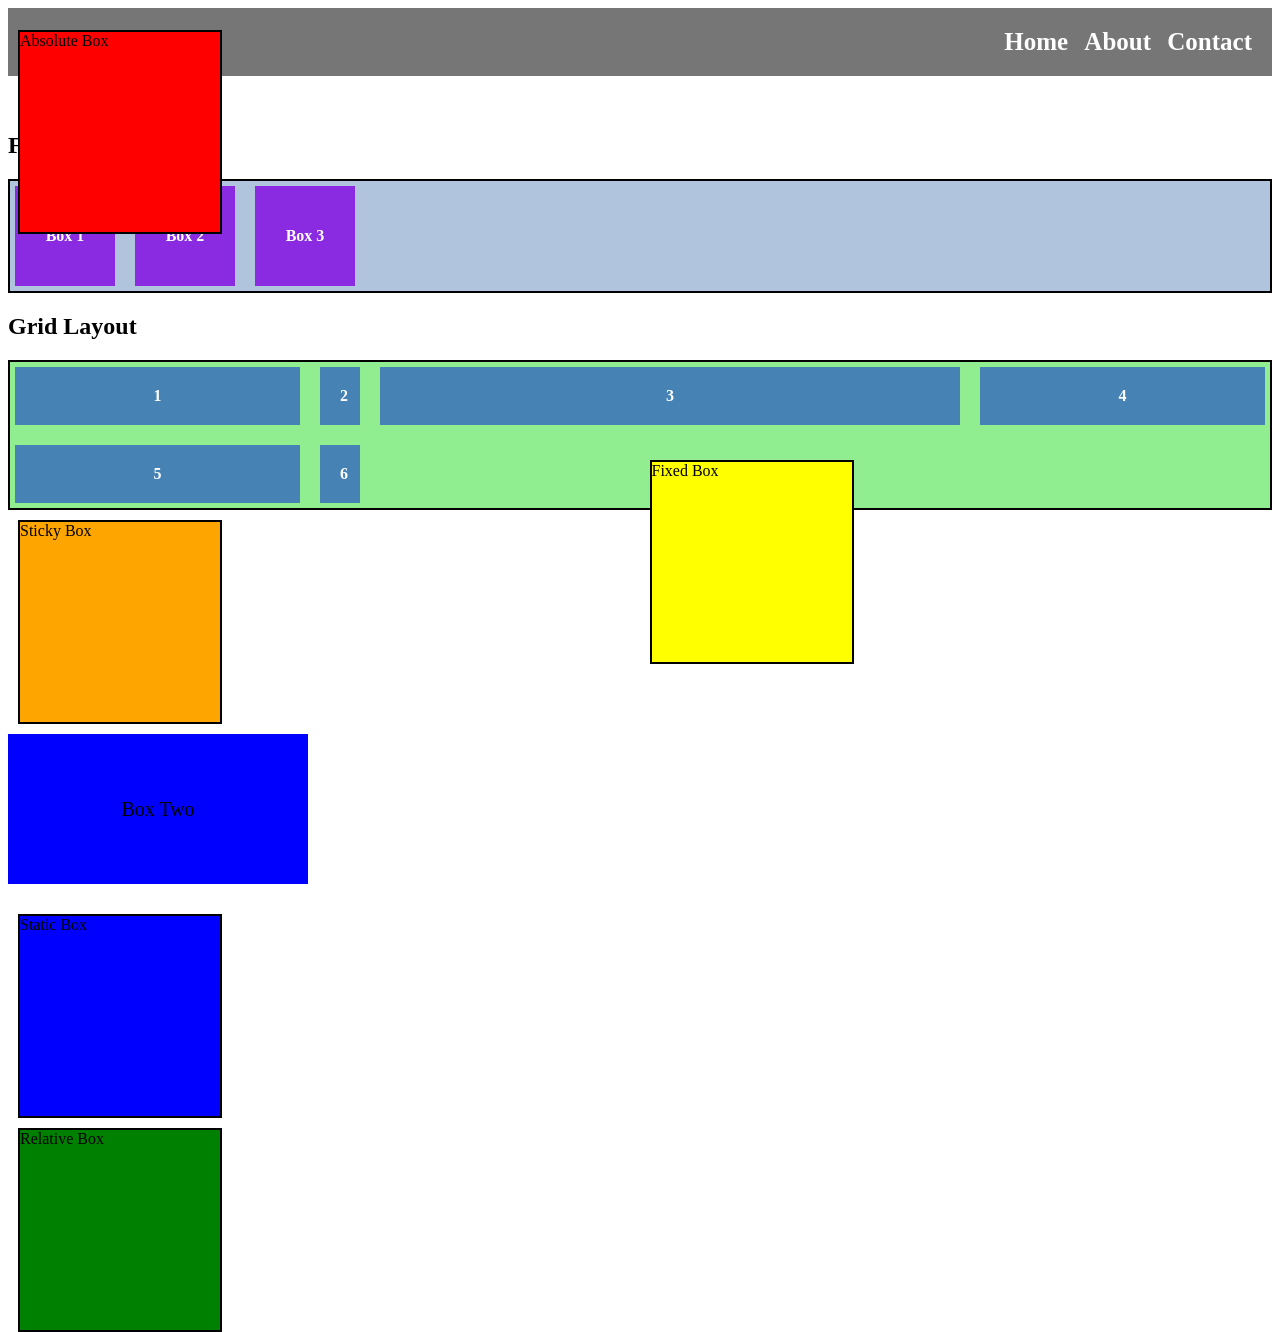
<file: Day3/index.html>
<!DOCTYPE html>
<html lang="en">
<link rel="stylesheet" href="style.css">

<head>
    <meta charset="UTF-8">
    <meta name="viewport" content="width=device-width, initial-scale=1.0">
    <title> Flexbox </title>
</head>

<body>
    <div class="navbar">
        <div class="logo">MySite</div>
        <div class="menu">
            <a href="#">Home</a>
            <a href="#">About</a>
            <a href="#">Contact</a>
        </div>
    </div>
    <br>
    <br>

    <h2>Flexbox Layout </h2>

    <div class="container">
        <div class="box">Box 1</div>
        <div class="box">Box 2</div>
        <div class="box">Box 3</div>
    </div>

    <h2>Grid Layout </h2>
    <div class="grid-container">
        <div class="grid-item"> 1</div>
        <div class="grid-item"> 2</div>
        <div class="grid-item"> 3</div>
        <div class="grid-item"> 4</div>
        <div class="grid-item"> 5</div>
        <div class="grid-item"> 6</div>
    </div>

    <div class="sticky">Sticky Box</div>

    <div class="box-two">Box Two</div>

    <div class="static"> Static Box </div>

    <div class="relative">Relative Box</div>

    <div class="absolute">Absolute Box</div>

    <div class="fixed">Fixed Box</div>





</body>

</html>
</file>
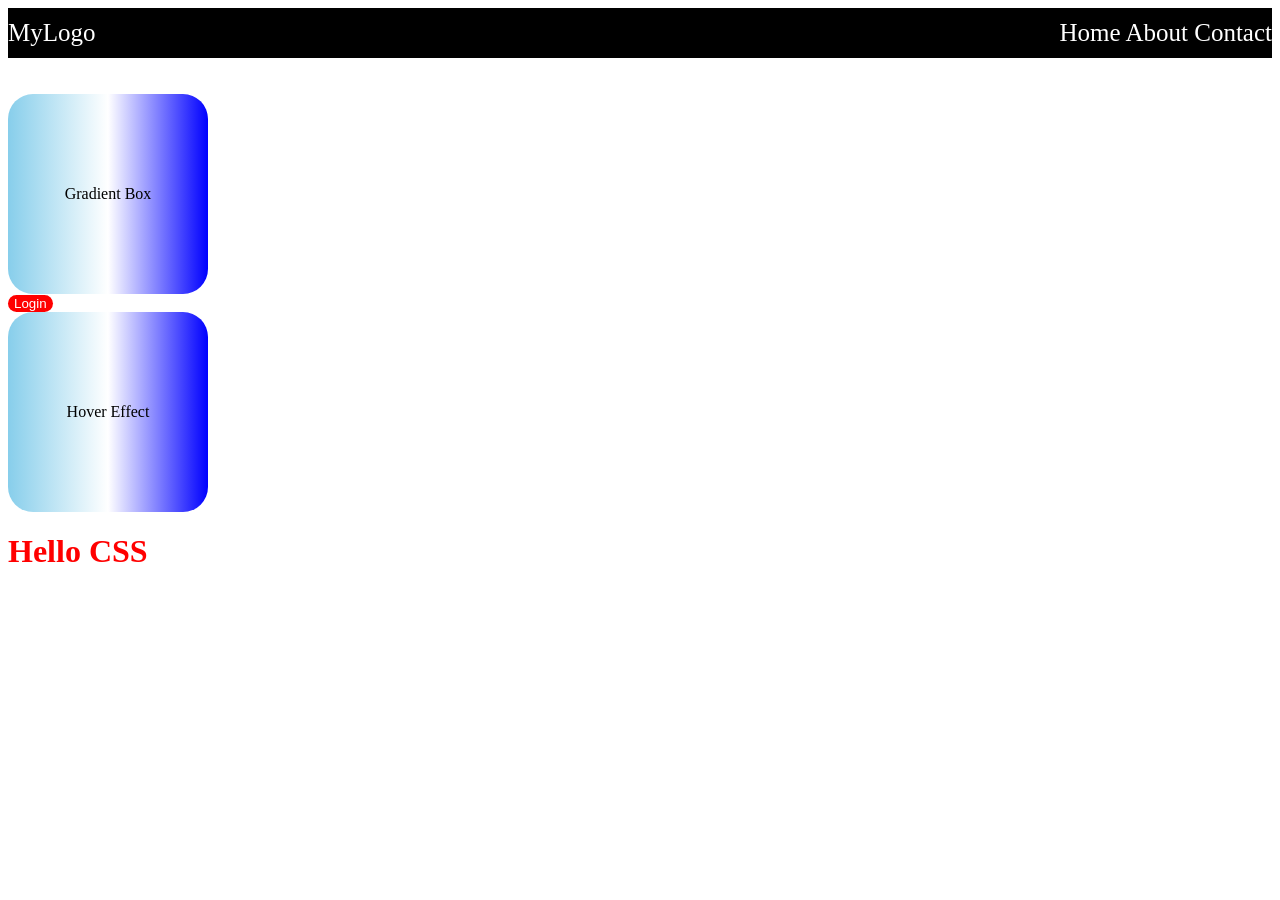
<file: Basics/Day10/Local Stotage/index.html>
<!DOCTYPE html>
<html lang="en">

<head>
    <link rel="stylesheet" href="index.css">
    <meta charset="UTF-8">
    <meta name="viewport" content="width=device-width, initial-scale=1.0">
    <title>Document</title>

</head>

<body>
    <!-- <input type="text" id="searchInput" placeholder="Search">
    <button id="searchButton">Search</button>

    <ul id="historyList"></ul>

    <script src="index.js"></script> -->
    <!-- <div class="container">
        <div class="div">
            <h4> CENTERED CARD</h4>
            <p>This card is perfectly centered.</p>
        </div>
    </div> -->

    <div class="navbar">
        <div class="logo">MyLogo</div>
        <div class="menu">
            <a href="#">Home</a>
            <a href="#">About</a>
            <a href="#">Contact</a>
        </div>
    </div> <br> <br>

    <div class="box">Gradient Box</div>

    <button class="btn">Login</button>

    <div class="box1">Hover Effect </div>

    <h1 class="text"> Hello CSS</h1>



</body>

</html>
</file>
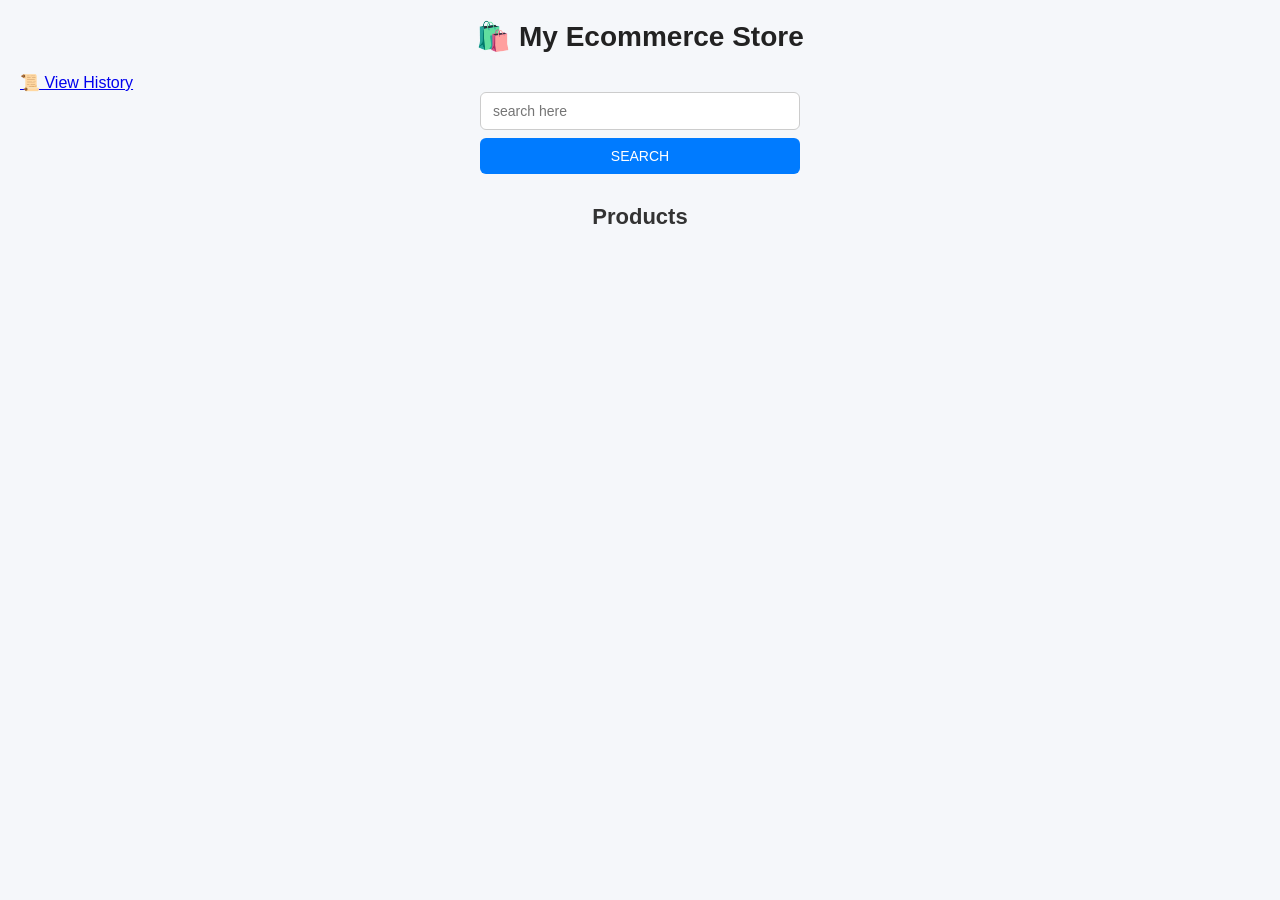
<file: Day10/e-com-main/e-com-main/index.html>
<!doctype html>
<html lang="en">
  <head>
    <meta charset="UTF-8" />
    <title>Ecommerce Platform</title>
    <link rel="stylesheet" href="style.css" />
  </head>
  <body>
    <header>
      <h1>🛍️ My Ecommerce Store</h1>
    </header>
    <a href="history.html">📜 View History</a>

    <div class="search-box">
      <input
        type="text"
        id="inputBox"
        placeholder="search here"
        autocomplete="off"
      />
      <button id="btn">SEARCH</button>

      <!-- ✅ Suggestions Box -->
      <div id="suggestions"></div>
    </div>

    <main>
      <h2>Products</h2>
      <div id="product-container" class="products"></div>
      <div id="pagination"></div>
    </main>

    <script src="script.js"></script>
  </body>
</html>
</file>
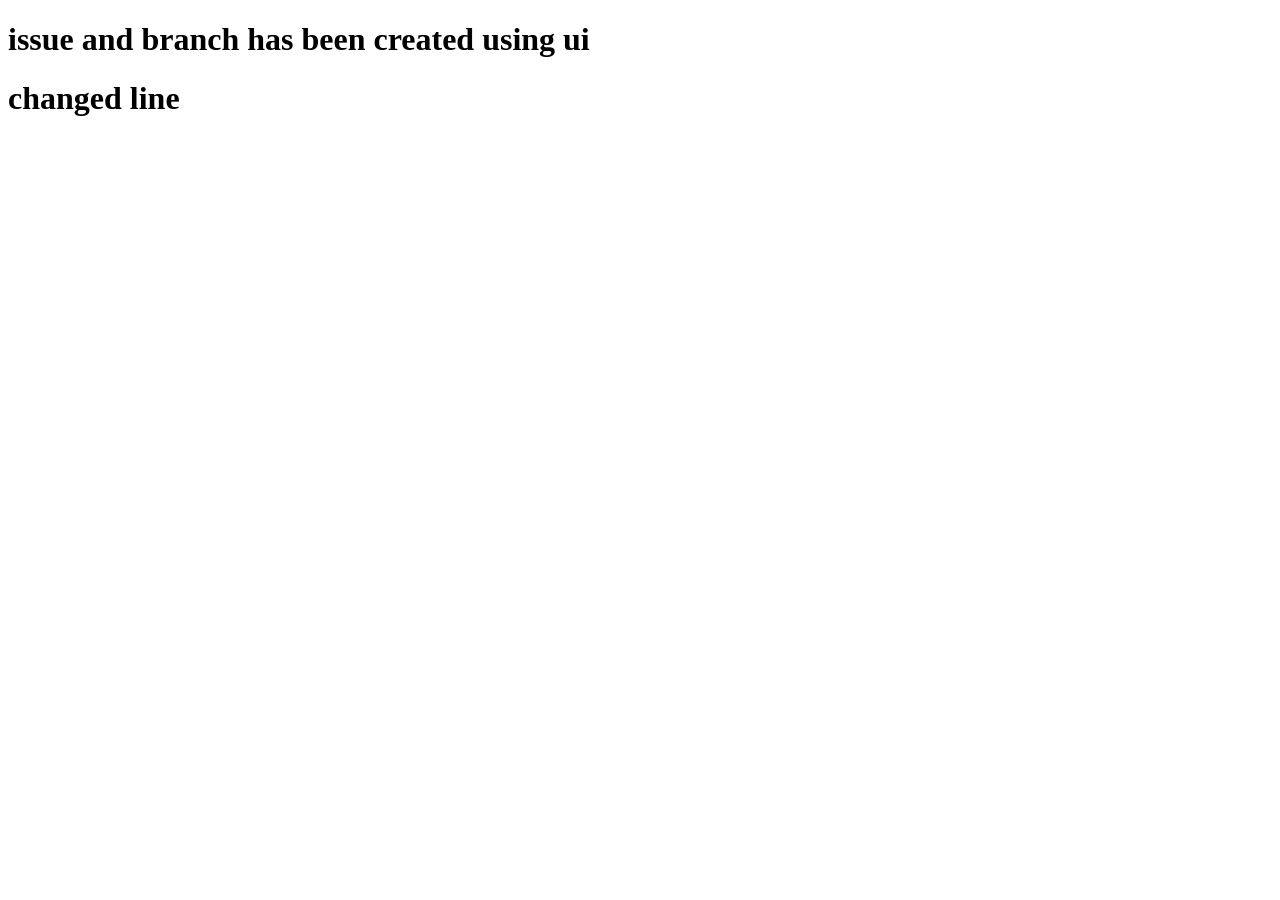
<file: Basics/Day4/Github/tute-git/index.html>
<!doctype html>
<html lang="en">
  <head>
    <meta charset="UTF-8" />
    <meta name="viewport" content="width=device-width, initial-scale=1.0" />
    <title>Document</title>
  </head>
  <body>
    <h1>issue and branch has been created using ui</h1>
        <h1>changed line</h1>

  </body>
</html>
</file>
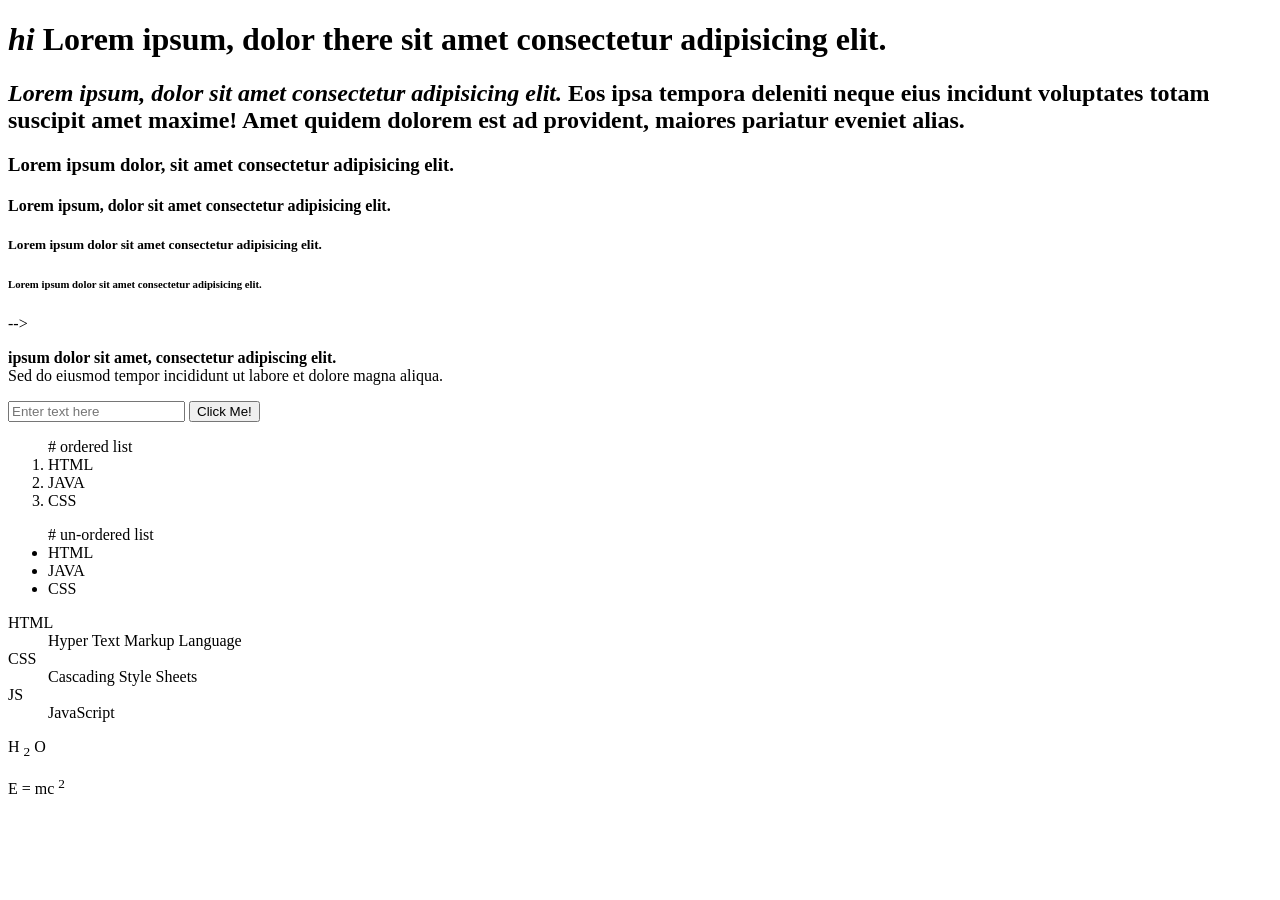
<file: Day 1/a.html>
<!DOCTYPE html>
<html lang="en">
<head>
    <meta charset="UTF-8">
    <meta name="viewport" content="width=device-width, initial-scale=1.0">
    <title>CSES009</title>
</head>
<body>

    <H1> <i>hi</i>  Lorem ipsum, dolor <b>there </b>sit amet consectetur adipisicing elit. </H1>
    <H2> <em> Lorem ipsum, dolor sit amet consectetur adipisicing elit.</em> Eos ipsa tempora deleniti neque eius incidunt voluptates totam suscipit amet maxime! Amet quidem dolorem est ad provident, maiores pariatur eveniet alias.</H2>
    <H3>Lorem ipsum dolor, sit amet consectetur adipisicing elit. </H3>
    <H4>Lorem ipsum, dolor sit amet consectetur adipisicing elit. </H4>
    <H5>Lorem ipsum dolor sit amet consectetur adipisicing elit. </H5>
    <H6>Lorem ipsum dolor sit amet consectetur adipisicing elit.</H6> -->

    <p> <strong> ipsum dolor sit amet, consectetur adipiscing elit. </strong> <br> Sed do eiusmod tempor incididunt ut labore et dolore magna aliqua.</p>

    <input type="text" placeholder="Enter text here" >
    <button type="button">Click Me!</button>

    <ol> # ordered list
        <li> HTML </li>
        <li> JAVA </li>
        <li> CSS </li>
    </ol>

    <ul> # un-ordered list
        <li> HTML </li>
        <li> JAVA </li>
        <li> CSS </li>
    </ul>

    <dl> 
        <dt> HTML </dt>
        <dd> Hyper Text Markup Language </dd>

        <dt> CSS </dt>
        <dd> Cascading Style Sheets </dd>

        <dt> JS </dt>
        <dd> JavaScript </dd>
    </dl>

    <p> H <sub>2</sub> O </p> 
    <p> E = mc <sup>2</sup> </p>
    
    
</body>
</html>
</file>
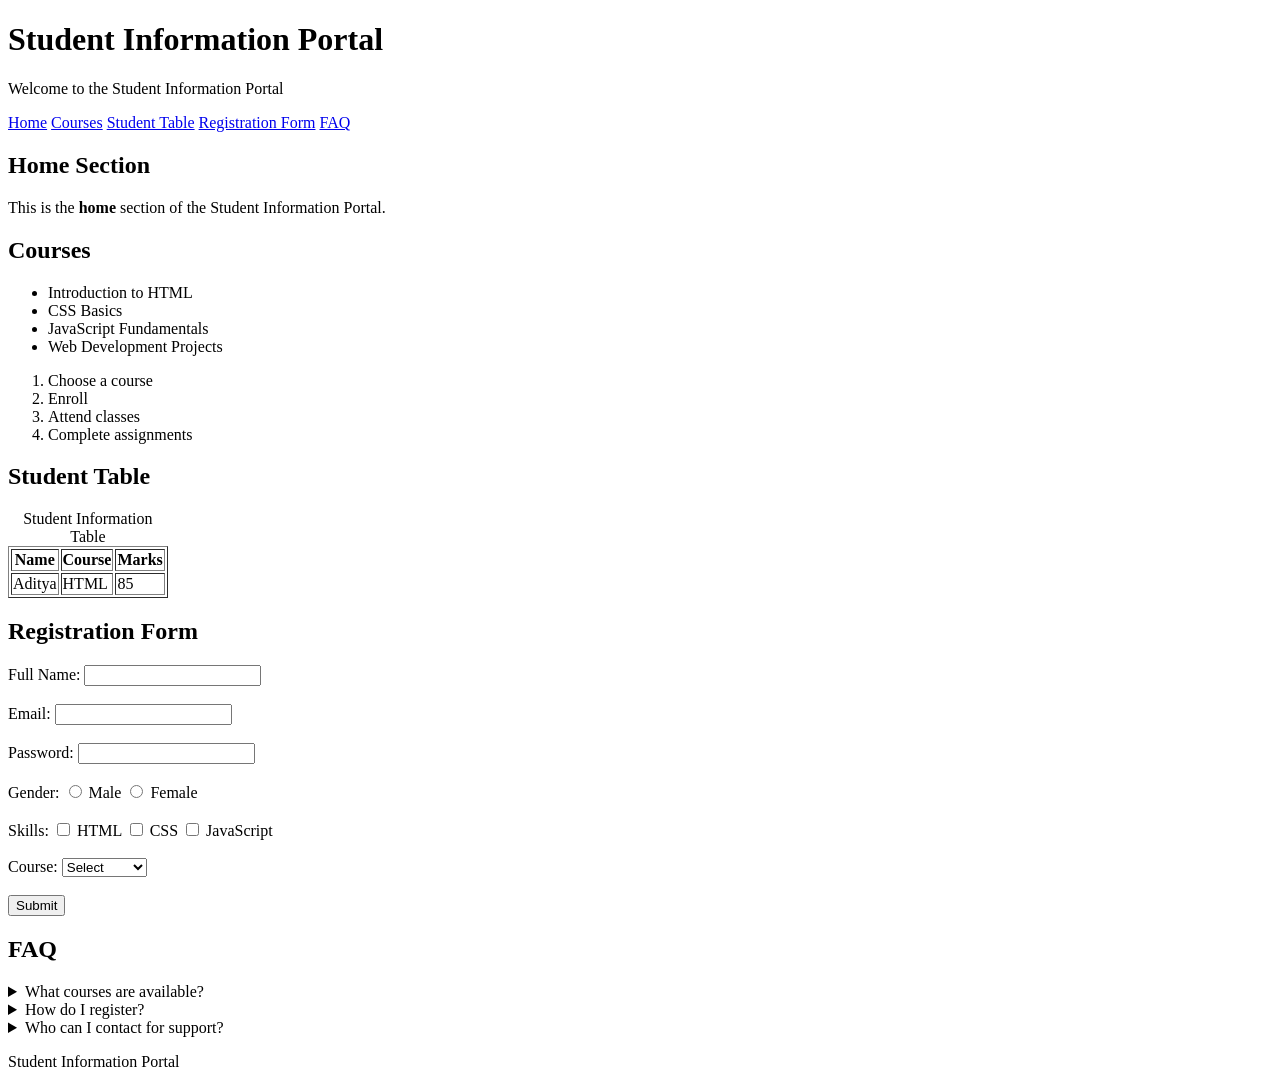
<file: Day 1/Assignment.html>
<!-- ASSIGNMENT QUESTION
Create a Student Information Website using HTML only.

🔹 Page Requirements

1️⃣ Page Structure (Mandatory)
Use semantic tags:
<header>
<nav>
<section>
<footer>

2️⃣ Navigation with Auto Scroll
Create a navbar with links:

Home
Courses
Student Table
Registration Form
FAQ
👉 Use id for auto scroll


3️⃣ Home Section
One heading (<h1>)
One paragraph (<p>)
Use inline tag (<span> or <strong>)

4️⃣ Courses Section
Use unordered list for available courses
Use ordered list for learning steps

5️⃣ Student Table
Create a table with:

Name
Course
Marks
Use <th>
Use colspan
Add <caption>

6️⃣ Registration Form
Form should include:

Name (text)
Email (email)
Password (password)
Gender (radio)
Skills (checkbox)
Course (select)
Submit button
✔ Use <label>
 ✔ Use required


7️⃣ FAQ Section (Accordion)
Create 3 questions using:

<details>
<summary>

8️⃣ Footer
Simple text like © 2026 Student Portal -->


<!DOCTYPE html>
<html lang="en">
<head>
  <meta charset="UTF-8">
  <meta name="viewport" content="width=device-width, initial-scale=1.0">
  <title>Student Information Website</title>
</head>
<body>

<header>
  <h1>Student Information Portal</h1>
  <p>Welcome to the Student Information Portal</p>
</header>

<nav>
  <a href="#home">Home</a>
  <a href="#courses">Courses</a>
  <a href="#student-table">Student Table</a>
  <a href="#registration-form">Registration Form</a>
  <a href="#faq">FAQ</a>
</nav>

<section id="home">
  <h2>Home Section</h2>
  <p>
    This is the <strong>home</strong> section of the Student Information Portal.
  </p>
</section>

<section id="courses">
  <h2>Courses</h2>

  <ul>
    <li>Introduction to HTML</li>
    <li>CSS Basics</li>
    <li>JavaScript Fundamentals</li>
    <li>Web Development Projects</li>
  </ul>

  <ol>
    <li>Choose a course</li>
    <li>Enroll</li>
    <li>Attend classes</li>
    <li>Complete assignments</li>
  </ol>
</section>

<section id="student-table">
  <h2>Student Table</h2>

  <table border="1">
    <caption>Student Information Table</caption>
    <tr>
      <th colspan="2">Name</th>
      <th>Course</th>
      <th>Marks</th>
    </tr>
    <tr>
      <td colspan="2">Aditya</td>
      <td>HTML</td>
      <td>85</td>
    </tr>
  </table>
</section>

<section id="registration-form">
  <h2>Registration Form</h2>

  <form>
    <label for="full-name">Full Name:</label>
    <input type="text" id="full-name" required><br><br>

    <label for="email">Email:</label>
    <input type="email" id="email" required><br><br>

    <label>Password:</label>
    <input type="password" required><br><br>

    <label>Gender:</label>
    <input type="radio" name="gender"> Male
    <input type="radio" name="gender"> Female<br><br>

    <label>Skills:</label>
    <input type="checkbox"> HTML
    <input type="checkbox"> CSS
    <input type="checkbox"> JavaScript<br><br>

    <label>Course:</label>
    <select required>
      <option value="">Select</option>
      <option value="html">HTML</option>
      <option value="css">CSS</option>
      <option value="js">JavaScript</option>
    </select><br><br>

    <input type="submit">
  </form>
</section>

<section id="faq">
  <h2>FAQ</h2>

  <details>
    <summary>What courses are available?</summary>
    <p>HTML, CSS, JavaScript.</p>
  </details>

  <details>
    <summary>How do I register?</summary>
    <p>Using the registration form.</p>
  </details>
  
  <details>
    <summary>Who can I contact for support?</summary>
    <p>Contact the support team via email.</p>
  </details>
</section>

<footer>
  <p>Student Information Portal</p>
</footer>

</body>
</html>
</file>
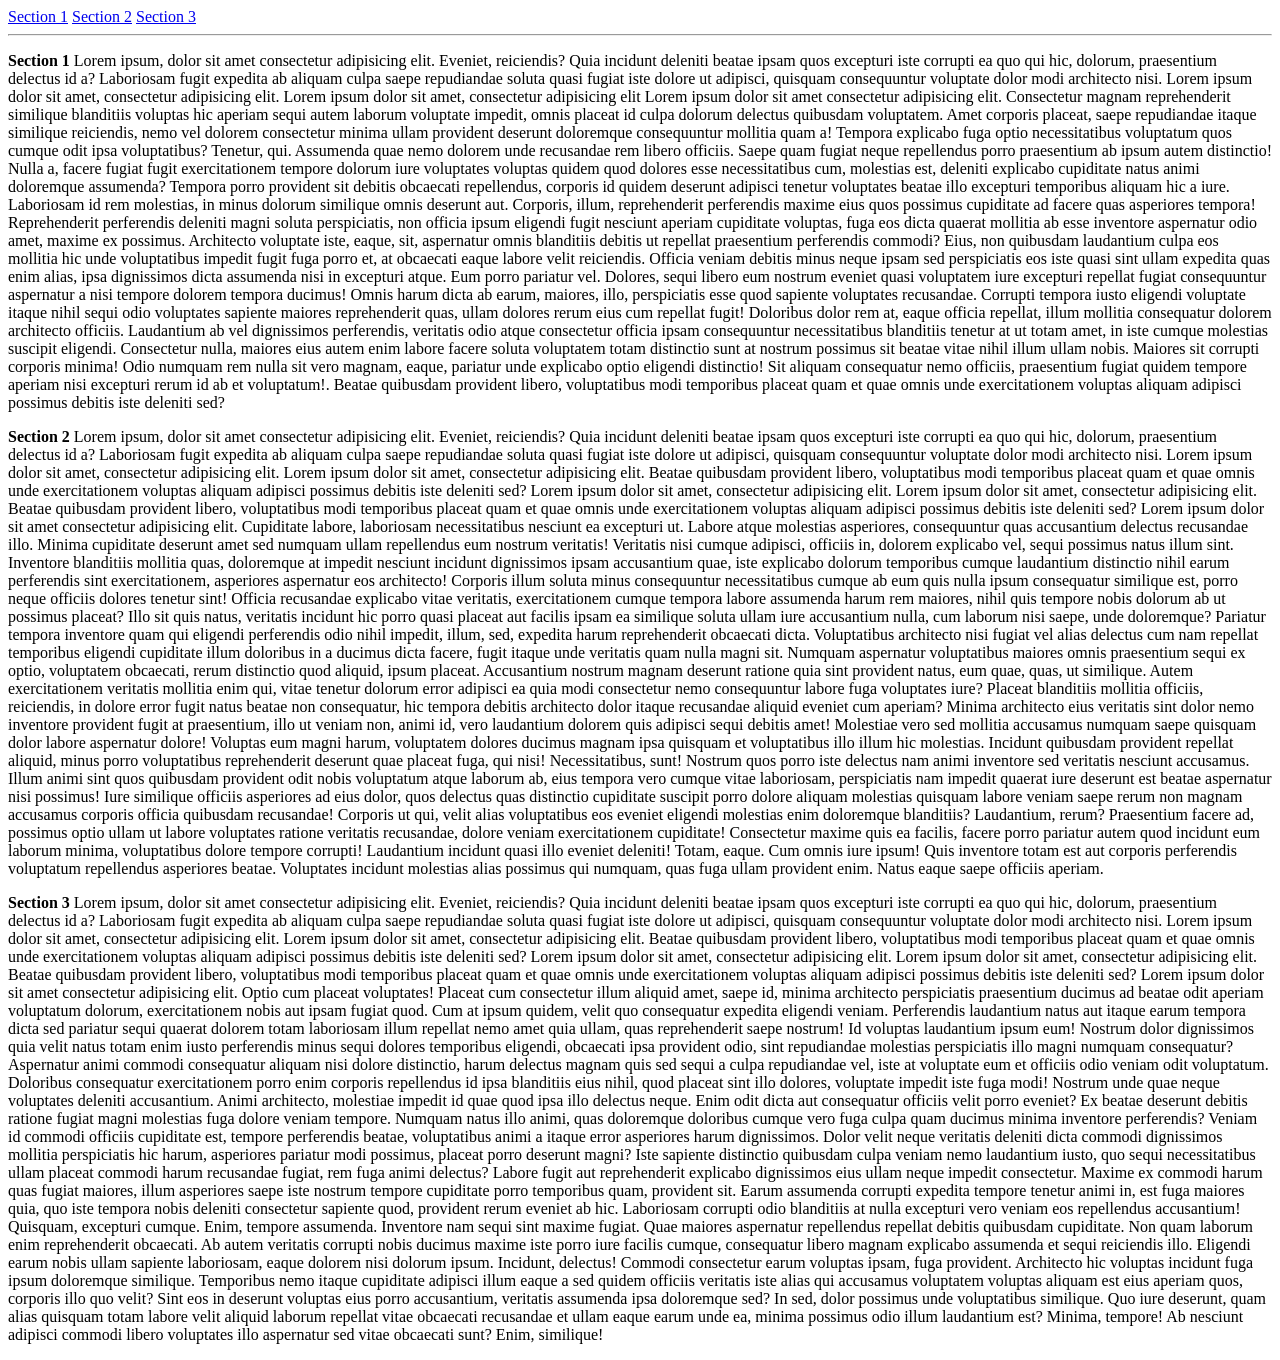
<file: Day 1/b.html>
<!DOCTYPE html>
<html lang="en">
<head>
    <meta charset="UTF-8">
    <meta name="viewport" content="width=device-width, initial-scale=1.0">
    <title>Auto Scroller</title>
</head>
<body>
    <a href="#one">Section 1</a>

    <a href="#two">Section 2</a>
    <a href="#three">Section 3</a>

    <hr>

    <p id="one"> <strong>Section 1</strong> Lorem ipsum, dolor sit amet consectetur adipisicing elit. Eveniet, reiciendis? Quia incidunt deleniti beatae ipsam quos excepturi iste corrupti ea quo qui hic, dolorum, praesentium delectus id a? Laboriosam fugit expedita ab aliquam culpa saepe repudiandae soluta quasi fugiat iste dolore ut adipisci, quisquam consequuntur voluptate dolor modi architecto nisi. Lorem ipsum dolor sit amet, consectetur adipisicing elit. Lorem ipsum dolor sit amet, consectetur adipisicing elit Lorem ipsum dolor sit amet consectetur adipisicing elit. Consectetur magnam reprehenderit similique blanditiis voluptas hic aperiam sequi autem laborum voluptate impedit, omnis placeat id culpa dolorum delectus quibusdam voluptatem. Amet corporis placeat, saepe repudiandae itaque similique reiciendis, nemo vel dolorem consectetur minima ullam provident deserunt doloremque consequuntur mollitia quam a! Tempora explicabo fuga optio necessitatibus voluptatum quos cumque odit ipsa voluptatibus? Tenetur, qui. Assumenda quae nemo dolorem unde recusandae rem libero officiis. Saepe quam fugiat neque repellendus porro praesentium ab ipsum autem distinctio! Nulla a, facere fugiat fugit exercitationem tempore dolorum iure voluptates voluptas quidem quod dolores esse necessitatibus cum, molestias est, deleniti explicabo cupiditate natus animi doloremque assumenda? Tempora porro provident sit debitis obcaecati repellendus, corporis id quidem deserunt adipisci tenetur voluptates beatae illo excepturi temporibus aliquam hic a iure. Laboriosam id rem molestias, in minus dolorum similique omnis deserunt aut. Corporis, illum, reprehenderit perferendis maxime eius quos possimus cupiditate ad facere quas asperiores tempora! Reprehenderit perferendis deleniti magni soluta perspiciatis, non officia ipsum eligendi fugit nesciunt aperiam cupiditate voluptas, fuga eos dicta quaerat mollitia ab esse inventore aspernatur odio amet, maxime ex possimus. Architecto voluptate iste, eaque, sit, aspernatur omnis blanditiis debitis ut repellat praesentium perferendis commodi? Eius, non quibusdam laudantium culpa eos mollitia hic unde voluptatibus impedit fugit fuga porro et, at obcaecati eaque labore velit reiciendis. Officia veniam debitis minus neque ipsam sed perspiciatis eos iste quasi sint ullam expedita quas enim alias, ipsa dignissimos dicta assumenda nisi in excepturi atque. Eum porro pariatur vel. Dolores, sequi libero eum nostrum eveniet quasi voluptatem iure excepturi repellat fugiat consequuntur aspernatur a nisi tempore dolorem tempora ducimus! Omnis harum dicta ab earum, maiores, illo, perspiciatis esse quod sapiente voluptates recusandae. Corrupti tempora iusto eligendi voluptate itaque nihil sequi odio voluptates sapiente maiores reprehenderit quas, ullam dolores rerum eius cum repellat fugit! Doloribus dolor rem at, eaque officia repellat, illum mollitia consequatur dolorem architecto officiis. Laudantium ab vel dignissimos perferendis, veritatis odio atque consectetur officia ipsam consequuntur necessitatibus blanditiis tenetur at ut totam amet, in iste cumque molestias suscipit eligendi. Consectetur nulla, maiores eius autem enim labore facere soluta voluptatem totam distinctio sunt at nostrum possimus sit beatae vitae nihil illum ullam nobis. Maiores sit corrupti corporis minima! Odio numquam rem nulla sit vero magnam, eaque, pariatur unde explicabo optio eligendi distinctio! Sit aliquam consequatur nemo officiis, praesentium fugiat quidem tempore aperiam nisi excepturi rerum id ab et voluptatum!. 
    Beatae quibusdam provident libero, voluptatibus modi temporibus placeat quam et quae omnis unde exercitationem voluptas aliquam adipisci possimus debitis iste deleniti sed?</p>
    <p id="two"> <strong>Section 2</strong> Lorem ipsum, dolor sit amet consectetur adipisicing elit. Eveniet, reiciendis? Quia incidunt deleniti beatae ipsam quos excepturi iste corrupti ea quo qui hic, dolorum, praesentium delectus id a? Laboriosam fugit expedita ab aliquam culpa saepe repudiandae soluta quasi fugiat iste dolore ut adipisci, quisquam consequuntur voluptate dolor modi architecto nisi. Lorem ipsum dolor sit amet, consectetur adipisicing elit. Lorem ipsum dolor sit amet, consectetur adipisicing elit. 
        Beatae quibusdam provident libero, voluptatibus modi temporibus placeat quam et quae omnis unde exercitationem voluptas aliquam adipisci possimus debitis iste deleniti sed? Lorem ipsum dolor sit amet, consectetur adipisicing elit. Lorem ipsum dolor sit amet, consectetur adipisicing elit. 
        Beatae quibusdam provident libero, voluptatibus modi temporibus placeat quam et quae omnis unde exercitationem voluptas aliquam adipisci possimus debitis iste deleniti sed? Lorem ipsum dolor sit amet consectetur adipisicing elit. Cupiditate labore, laboriosam necessitatibus nesciunt ea excepturi ut. Labore atque molestias asperiores, consequuntur quas accusantium delectus recusandae illo. Minima cupiditate deserunt amet sed numquam ullam repellendus eum nostrum veritatis! Veritatis nisi cumque adipisci, officiis in, dolorem explicabo vel, sequi possimus natus illum sint. Inventore blanditiis mollitia quas, doloremque at impedit nesciunt incidunt dignissimos ipsam accusantium quae, iste explicabo dolorum temporibus cumque laudantium distinctio nihil earum perferendis sint exercitationem, asperiores aspernatur eos architecto! Corporis illum soluta minus consequuntur necessitatibus cumque ab eum quis nulla ipsum consequatur similique est, porro neque officiis dolores tenetur sint! Officia recusandae explicabo vitae veritatis, exercitationem cumque tempora labore assumenda harum rem maiores, nihil quis tempore nobis dolorum ab ut possimus placeat? Illo sit quis natus, veritatis incidunt hic porro quasi placeat aut facilis ipsam ea similique soluta ullam iure accusantium nulla, cum laborum nisi saepe, unde doloremque? Pariatur tempora inventore quam qui eligendi perferendis odio nihil impedit, illum, sed, expedita harum reprehenderit obcaecati dicta. Voluptatibus architecto nisi fugiat vel alias delectus cum nam repellat temporibus eligendi cupiditate illum doloribus in a ducimus dicta facere, fugit itaque unde veritatis quam nulla magni sit. Numquam aspernatur voluptatibus maiores omnis praesentium sequi ex optio, voluptatem obcaecati, rerum distinctio quod aliquid, ipsum placeat. Accusantium nostrum magnam deserunt ratione quia sint provident natus, eum quae, quas, ut similique. Autem exercitationem veritatis mollitia enim qui, vitae tenetur dolorum error adipisci ea quia modi consectetur nemo consequuntur labore fuga voluptates iure? Placeat blanditiis mollitia officiis, reiciendis, in dolore error fugit natus beatae non consequatur, hic tempora debitis architecto dolor itaque recusandae aliquid eveniet cum aperiam? Minima architecto eius veritatis sint dolor nemo inventore provident fugit at praesentium, illo ut veniam non, animi id, vero laudantium dolorem quis adipisci sequi debitis amet! Molestiae vero sed mollitia accusamus numquam saepe quisquam dolor labore aspernatur dolore! Voluptas eum magni harum, voluptatem dolores ducimus magnam ipsa quisquam et voluptatibus illo illum hic molestias. Incidunt quibusdam provident repellat aliquid, minus porro voluptatibus reprehenderit deserunt quae placeat fuga, qui nisi! Necessitatibus, sunt! Nostrum quos porro iste delectus nam animi inventore sed veritatis nesciunt accusamus. Illum animi sint quos quibusdam provident odit nobis voluptatum atque laborum ab, eius tempora vero cumque vitae laboriosam, perspiciatis nam impedit quaerat iure deserunt est beatae aspernatur nisi possimus! Iure similique officiis asperiores ad eius dolor, quos delectus quas distinctio cupiditate suscipit porro dolore aliquam molestias quisquam labore veniam saepe rerum non magnam accusamus corporis officia quibusdam recusandae! Corporis ut qui, velit alias voluptatibus eos eveniet eligendi molestias enim doloremque blanditiis? Laudantium, rerum? Praesentium facere ad, possimus optio ullam ut labore voluptates ratione veritatis recusandae, dolore veniam exercitationem cupiditate! Consectetur maxime quis ea facilis, facere porro pariatur autem quod incidunt eum laborum minima, voluptatibus dolore tempore corrupti! Laudantium incidunt quasi illo eveniet deleniti! Totam, eaque. Cum omnis iure ipsum! Quis inventore totam est aut corporis perferendis voluptatum repellendus asperiores beatae. Voluptates incidunt molestias alias possimus qui numquam, quas fuga ullam provident enim. Natus eaque saepe officiis aperiam.</p>
    <p id="three"> <strong>Section 3</strong> Lorem ipsum, dolor sit amet consectetur adipisicing elit. Eveniet, reiciendis? Quia incidunt deleniti beatae ipsam quos excepturi iste corrupti ea quo qui hic, dolorum, praesentium delectus id a? Laboriosam fugit expedita ab aliquam culpa saepe repudiandae soluta quasi fugiat iste dolore ut adipisci, quisquam consequuntur voluptate dolor modi architecto nisi. Lorem ipsum dolor sit amet, consectetur adipisicing elit. Lorem ipsum dolor sit amet, consectetur adipisicing elit. 
        Beatae quibusdam provident libero, voluptatibus modi temporibus placeat quam et quae omnis unde exercitationem voluptas aliquam adipisci possimus debitis iste deleniti sed? Lorem ipsum dolor sit amet, consectetur adipisicing elit. Lorem ipsum dolor sit amet, consectetur adipisicing elit. 
        Beatae quibusdam provident libero, voluptatibus modi temporibus placeat quam et quae omnis unde exercitationem voluptas aliquam adipisci possimus debitis iste deleniti sed? Lorem ipsum dolor sit amet consectetur adipisicing elit. Optio cum placeat voluptates! Placeat cum consectetur illum aliquid amet, saepe id, minima architecto perspiciatis praesentium ducimus ad beatae odit aperiam voluptatum dolorum, exercitationem nobis aut ipsam fugiat quod. Cum at ipsum quidem, velit quo consequatur expedita eligendi veniam. Perferendis laudantium natus aut itaque earum tempora dicta sed pariatur sequi quaerat dolorem totam laboriosam illum repellat nemo amet quia ullam, quas reprehenderit saepe nostrum! Id voluptas laudantium ipsum eum! Nostrum dolor dignissimos quia velit natus totam enim iusto perferendis minus sequi dolores temporibus eligendi, obcaecati ipsa provident odio, sint repudiandae molestias perspiciatis illo magni numquam consequatur? Aspernatur animi commodi consequatur aliquam nisi dolore distinctio, harum delectus magnam quis sed sequi a culpa repudiandae vel, iste at voluptate eum et officiis odio veniam odit voluptatum. Doloribus consequatur exercitationem porro enim corporis repellendus id ipsa blanditiis eius nihil, quod placeat sint illo dolores, voluptate impedit iste fuga modi! Nostrum unde quae neque voluptates deleniti accusantium. Animi architecto, molestiae impedit id quae quod ipsa illo delectus neque. Enim odit dicta aut consequatur officiis velit porro eveniet? Ex beatae deserunt debitis ratione fugiat magni molestias fuga dolore veniam tempore. Numquam natus illo animi, quas doloremque doloribus cumque vero fuga culpa quam ducimus minima inventore perferendis? Veniam id commodi officiis cupiditate est, tempore perferendis beatae, voluptatibus animi a itaque error asperiores harum dignissimos. Dolor velit neque veritatis deleniti dicta commodi dignissimos mollitia perspiciatis hic harum, asperiores pariatur modi possimus, placeat porro deserunt magni? Iste sapiente distinctio quibusdam culpa veniam nemo laudantium iusto, quo sequi necessitatibus ullam placeat commodi harum recusandae fugiat, rem fuga animi delectus? Labore fugit aut reprehenderit explicabo dignissimos eius ullam neque impedit consectetur. Maxime ex commodi harum quas fugiat maiores, illum asperiores saepe iste nostrum tempore cupiditate porro temporibus quam, provident sit. Earum assumenda corrupti expedita tempore tenetur animi in, est fuga maiores quia, quo iste tempora nobis deleniti consectetur sapiente quod, provident rerum eveniet ab hic. Laboriosam corrupti odio blanditiis at nulla excepturi vero veniam eos repellendus accusantium! Quisquam, excepturi cumque. Enim, tempore assumenda. Inventore nam sequi sint maxime fugiat. Quae maiores aspernatur repellendus repellat debitis quibusdam cupiditate. Non quam laborum enim reprehenderit obcaecati. Ab autem veritatis corrupti nobis ducimus maxime iste porro iure facilis cumque, consequatur libero magnam explicabo assumenda et sequi reiciendis illo. Eligendi earum nobis ullam sapiente laboriosam, eaque dolorem nisi dolorum ipsum. Incidunt, delectus! Commodi consectetur earum voluptas ipsam, fuga provident. Architecto hic voluptas incidunt fuga ipsum doloremque similique. Temporibus nemo itaque cupiditate adipisci illum eaque a sed quidem officiis veritatis iste alias qui accusamus voluptatem voluptas aliquam est eius aperiam quos, corporis illo quo velit? Sint eos in deserunt voluptas eius porro accusantium, veritatis assumenda ipsa doloremque sed? In sed, dolor possimus unde voluptatibus similique. Quo iure deserunt, quam alias quisquam totam labore velit aliquid laborum repellat vitae obcaecati recusandae et ullam eaque earum unde ea, minima possimus odio illum laudantium est? Minima, tempore! Ab nesciunt adipisci commodi libero voluptates illo aspernatur sed vitae obcaecati sunt? Enim, similique!</p>

</body>
</html>
</file>
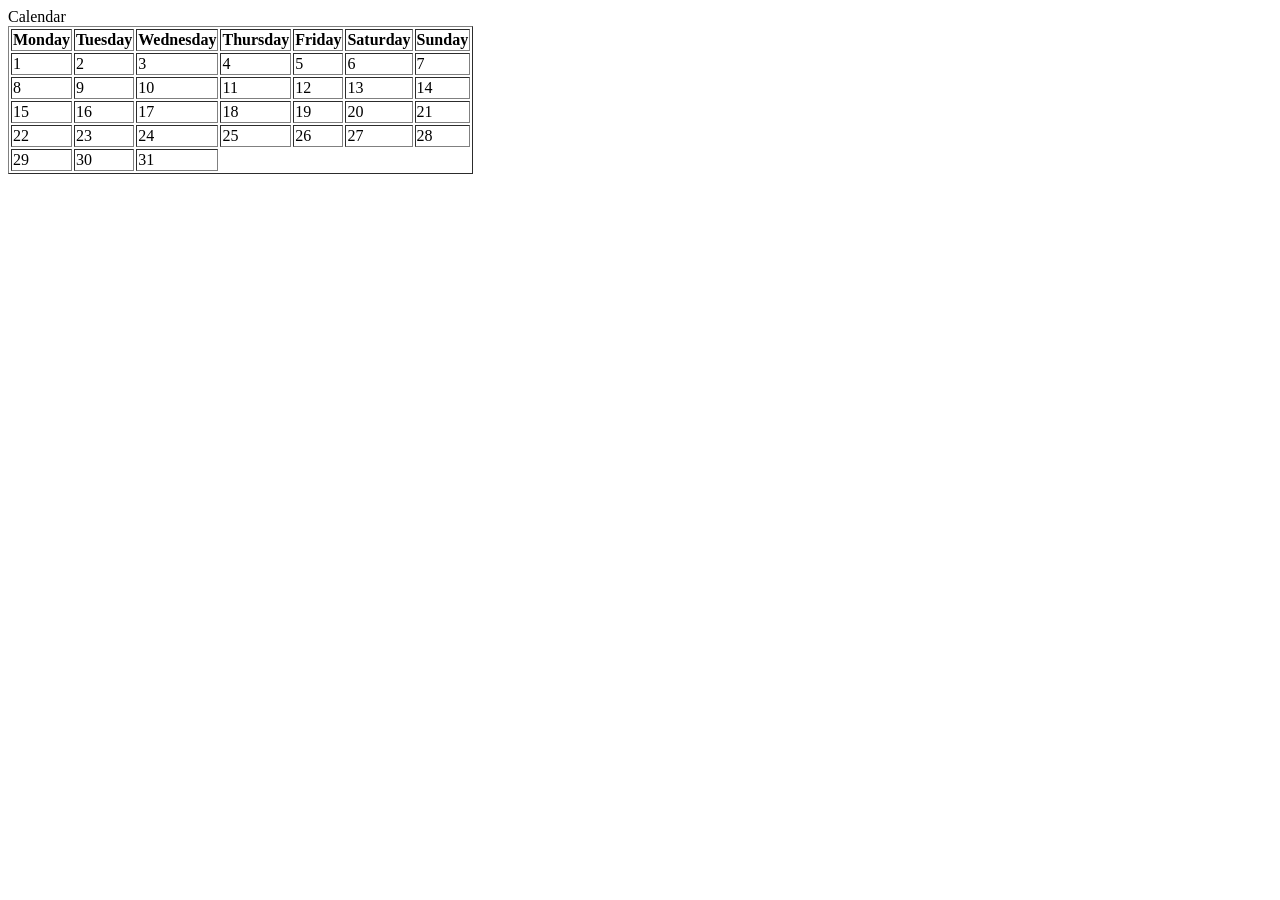
<file: Day 1/c.html>
<!DOCTYPE html>
<html lang="en">

<head>
    <meta charset="UTF-8">
    <meta name="viewport" content="width=device-width, initial-scale=1.0">
    <title>Document</title>
</head>

<body>
    <!-- <caption>Sample Table</caption>

    <table border="1" >
        <tr>
            <th colspan="2">Header 1</th>
            <th>Header 2</th>
            <th>Header 3</th>
       </tr>
        <tr>
            <td>Cell 1</td>
            <td rowspan="2">Cell 2</td>
            <td>Cell 3</td>
        </tr> 
        <tr>
            <td>Cell 3</td>
            <td>Cell 4</td>
            <td>Cell 5</td>
        </tr>
    </table>l̥ōl̥

    <hr>

    <table border="1">
        <thead>
            <tr>
                <th>Header A</th>
                <th>Header B</th>
            </tr>
        </thead>
        <tbody> 
            <tr>
                <td rowspan="2">Data A1</td>
                <td>Data B1</td>
            </tr>
            <tr>
                <td>Data A2</td>
                <td>Data B2</td>
            </tr>   
        </tbody>
        <tfoot>
            <tr>
                <td>Footer A</td>
                <td>Footer B</td>
            </tr>
        </tfoot>
    </table> -->

    <caption>Calendar</caption> 
    <table border="1">

        <th> Monday </th>
        <th> Tuesday </th>
        <th> Wednesday </th>
        <th> Thursday </th>
        <th> Friday </th>
        <th> Saturday </th>
        <th> Sunday </th>

        <tr>
            <td> 1 </td>
            <td> 2 </td>
            <td> 3 </td>
            <td> 4 </td>
            <td> 5 </td>
            <td> 6 </td>
            <td> 7 </td>
        </tr>
        <tr>
            <td> 8 </td>
            <td> 9 </td>
            <td> 10 </td>
            <td> 11 </td>
            <td> 12 </td>
            <td> 13 </td>
            <td> 14 </td>   
        </tr>
        <tr>
            <td> 15 </td>
            <td> 16 </td>
            <td> 17 </td>
            <td> 18 </td>
            <td> 19 </td>
            <td> 20 </td>
            <td> 21 </td>
        </tr>
        <tr>
            <td> 22 </td>
            <td> 23 </td>
            <td> 24 </td>
            <td> 25 </td>
            <td> 26 </td>
            <td> 27 </td>
            <td> 28 </td>
        </tr>
        <tr>    
            <td> 29 </td>
            <td> 30 </td>
            <td> 31 </td>
    </table>   
</body>
</html>
</file>
<file: Day3/style.css>
.container {
    border: 2px solid black;
    display: flex;
    flex-wrap: wrap;
    flex-flow: row wrap;
    align-items: baseline;
    gap: 10px;
    background-color: lightsteelblue;
}

.box {
    width: 100px;
    height: 100px;
    background-color: lightblue;
    margin: 5px;
    color: white;
    text-align: center;
    line-height: 100px;
    font-weight: bold;
    background-color: blueviolet;
}

.grid-container {
    display: grid;
    border: 2px solid black;
    grid-template-columns: 1fr 50px 2fr 1fr;
    gap: 10px;
    background-color: lightgreen;
}


.grid-item {
    background: steelblue;
    color: white;
    text-align: center;
    padding: 20px;
    font-weight: bold;
    margin: 5px;
}


.box-two {
    width: 300px;
    height: 150px;
    background-color: blue;
    text-align: center;
    line-height: 150px;
    font-size: 20px;
}

.navbar {
    display: flex;
    justify-content: space-between;
    align-items: center;
    background: rgb(118, 118, 118);
    color: white;
    padding: 20px;
    font-size: 25px;
    font-family: 'Times New Roman', Times, serif;
    top: 0;
    position: sticky;
}

.menu a {
    margin-left: 10px;
    color: white;
    text-decoration: none;
    font-weight: bold;
    font-size: 25px;
    font-family: 'Times New Roman', Times, serif;
}

@media (max-width: 600px) {
    .navbar {
        flex-direction: column;
        align-items: center;
    }

    .menu a {
        display: block;
        margin: 5px 0;
    }
}

.static {
    position: relative;
    top: 20px;
    width: 200px;
    height: 200px;
    background-color: blue;
    border: 2px solid black;
    margin: 10px;
}

.relative {
    width: 200px;
    height: 200px;
    background-color: green;
    border: 2px solid black;
    margin: 10px;
    position: relative;
    top: 20px;
}

.absolute {
    width: 200px;
    height: 200px;
    background-color: red;
    border: 2px solid black;
    margin: 10px;
    position: absolute;
    top: 20px;
    z-index: 1;
}

.abs {
    height: 400px;
    width: 400px;
    background-color: purple;
    border: 2px solid black;
    margin: 10px;
    position: absolute;
    top: 30%;
    left: 30%;
    z-index: 1;
}

.fixed {
    width: 200px;
    height: 200px;
    background-color: yellow;
    border: 2px solid black;
    margin: 10px;
    position: fixed;
    top: 50%;
    left: 50%;
}

.sticky {
    top: 20px;
    width: 200px;
    height: 200px;
    background-color: orange;
    border: 2px solid black;
    margin: 10px;
    position: sticky;
    z-index: 1;
}

.parent {
    position: relative;
    width: 200px;
    height: 200px;
    background-color: blue;
    border: 2px solid black;
    margin: 10px;
}

.child {
    width: 100px;
    height: 100px;
    background-color: green;
    border: 2px solid black;
    margin: 10px;
    position: absolute;
    top: 20px;
    left: 20px;
}
</file>
<file: Basics/Day10/Local Stotage/index.css>
/* .container {
    display: flex;
    justify-content: center;
    align-items: center;
    min-height: 100vh;
    margin: 0;
}

.div {
    border: 2px solid black;
    border-radius: 15px;
    padding: 20px;
}

div h4 {
    text-align: center;
}
 */

.navbar {
    display: flex;
    justify-content: space-between;
    align-items: center;
    background-color: black;
    height: 50px;
    color: white;
    font-size: 25px;

}

.navbar a {
    text-decoration: none;
    color: white;
}

.box {
    text-align: center;
    justify-content: center;
    align-items: center;
    display: flex;
    border-radius: 25px;
    width: 200px;
    height: 200px;
    background: linear-gradient(to left, blue, white, skyblue);

}

.btn {
    color: white;
    background-color: red;
    border-radius: 25px;
    border: none;
}

.box1 {
    text-align: center;
    justify-content: center;
    align-items: center;
    display: flex;
    border-radius: 25px;
    width: 200px;
    height: 200px;
    background: linear-gradient(to left, blue, white, skyblue);
}

.box1:hover {
    background: linear-gradient(to left, red, white, yellow);
}

.text {
    color: red;
}
</file>
<file: Day10/e-com-main/e-com-main/style.css>
/* ===== Global Styles ===== */
* {
  margin: 0;
  padding: 0;
  box-sizing: border-box;
  font-family: Arial, sans-serif;
}

body {
  background: #f5f7fa;
  padding: 20px;
  color: #333;
}

/* ===== Header ===== */
header {
  text-align: center;
  margin-bottom: 20px;
}

header h1 {
  font-size: 28px;
  color: #222;
}

/* ===== Search Section ===== */
.search-box {
  position: relative;
  width: 320px;
  margin: 0 auto 30px auto;
  display: flex;
  flex-direction: column;
  gap: 8px;
}

#inputBox {
  width: 100%;
  padding: 10px 12px;
  border-radius: 6px;
  border: 1px solid #ccc;
  font-size: 14px;
  outline: none;
  transition: 0.2s;
}

#inputBox:focus {
  border-color: #007bff;
  box-shadow: 0 0 0 2px rgba(0, 123, 255, 0.1);
}

#btn {
  padding: 10px;
  border-radius: 6px;
  border: none;
  background: #007bff;
  color: white;
  font-size: 14px;
  cursor: pointer;
  transition: 0.2s;
}

#btn:hover {
  background: #0056b3;
}

/* ===== Suggestions Box ===== */
#suggestions {
  position: absolute;
  top: 42px;
  width: 100%;
  background: white;
  border-radius: 6px;
  border: 1px solid #ddd;
  box-shadow: 0 5px 15px rgba(0, 0, 0, 0.1);
  display: none;
  z-index: 10;
  max-height: 180px;
  overflow-y: auto;
}

.suggestion-item {
  padding: 10px;
  cursor: pointer;
  font-size: 14px;
  border-bottom: 1px solid #f0f0f0;
}

.suggestion-item:last-child {
  border-bottom: none;
}

.suggestion-item:hover {
  background: #f1f5ff;
}

/* ===== Main Section ===== */
main h2 {
  text-align: center;
  margin-bottom: 15px;
  font-size: 22px;
}

/* ===== Products Grid ===== */
.products,
#product-container {
  display: grid;
  grid-template-columns: repeat(auto-fill, minmax(220px, 1fr));
  gap: 16px;
  max-width: 1100px;
  margin: 0 auto;
}

/* ===== Product Card ===== */
.product-card {
  background: white;
  border-radius: 10px;
  padding: 12px;
  box-shadow: 0 6px 18px rgba(0, 0, 0, 0.08);
  transition: 0.2s ease;
  display: flex;
  flex-direction: column;
  gap: 8px;
}

.product-card:hover {
  transform: translateY(-4px);
  box-shadow: 0 10px 25px rgba(0, 0, 0, 0.12);
}

.product-card img {
  width: 100%;
  height: 150px;
  object-fit: cover;
  border-radius: 8px;
}

.product-card h3 {
  font-size: 16px;
  color: #222;
}

.product-card p {
  font-size: 13px;
  color: #666;
  line-height: 1.4;
}

.price {
  font-size: 15px;
  font-weight: bold;
  color: #28a745;
}

#pagination {
  margin: 20px;
  text-align: center;
}

#pagination button {
  margin: 5px;
  padding: 8px 12px;
  cursor: pointer;
}

.active-page {
  background: black;
  color: white;
}


/* ===== Responsive ===== */
@media (max-width: 600px) {
  .search-box {
    width: 100%;
  }

  header h1 {
    font-size: 22px;
  }
}
</file>
